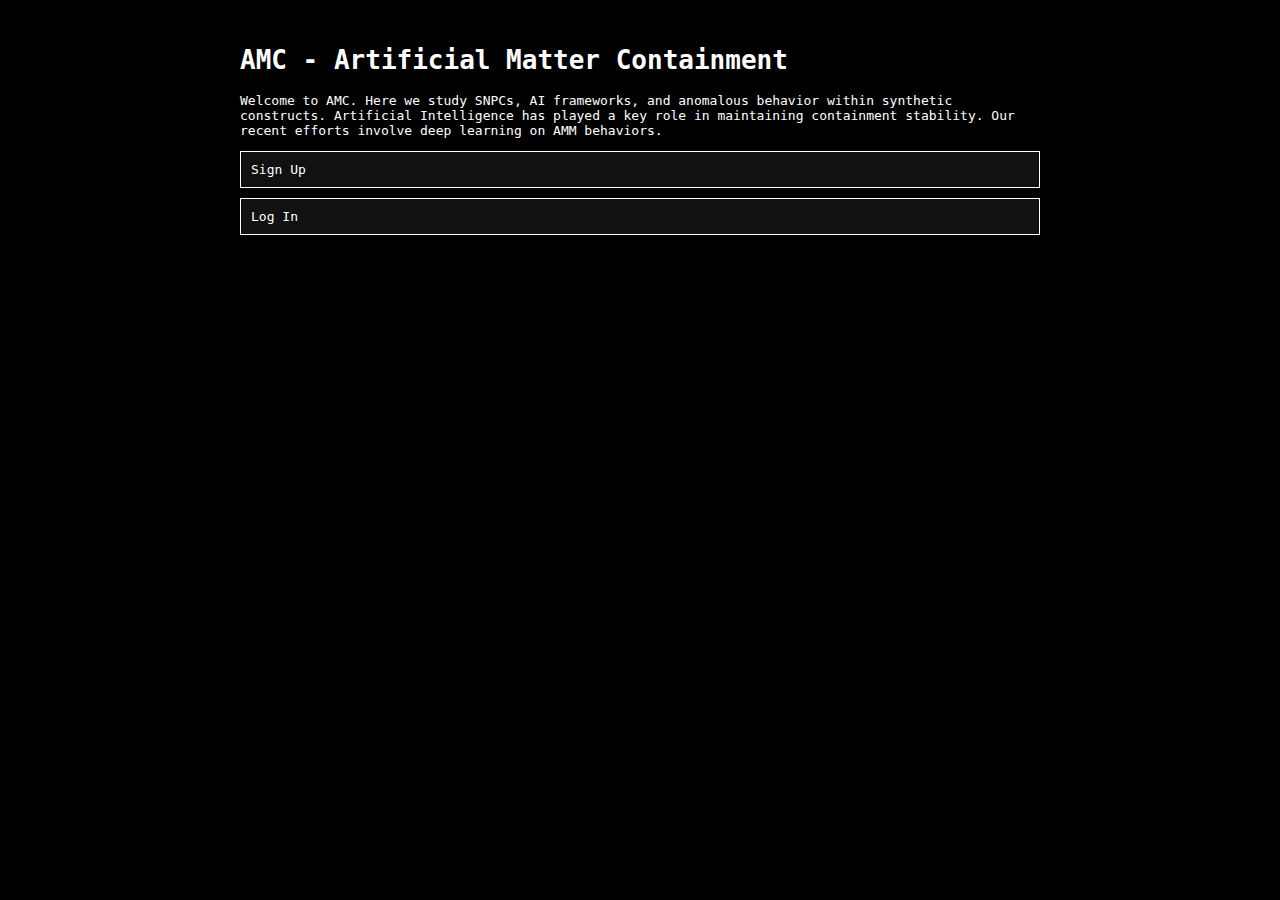
<file: index.html>
<!DOCTYPE html>
<html>
<head>
  <title>AMC - Artificial Matter Containment</title>
  <link rel="stylesheet" href="style.css">
</head>
<body>
  <div class="container">
    <h1>AMC - Artificial Matter Containment</h1>
    <p>
      Welcome to AMC. Here we study SNPCs, AI frameworks, and anomalous behavior within synthetic constructs.
      Artificial Intelligence has played a key role in maintaining containment stability. Our recent efforts involve deep learning on AMM behaviors.
    </p>
    <div class="buttons">
      <a href="signup.html" class="btn">Sign Up</a>
      <a href="login.html" class="btn">Log In</a>
    </div>
  </div>
</body>
</html>
</file>
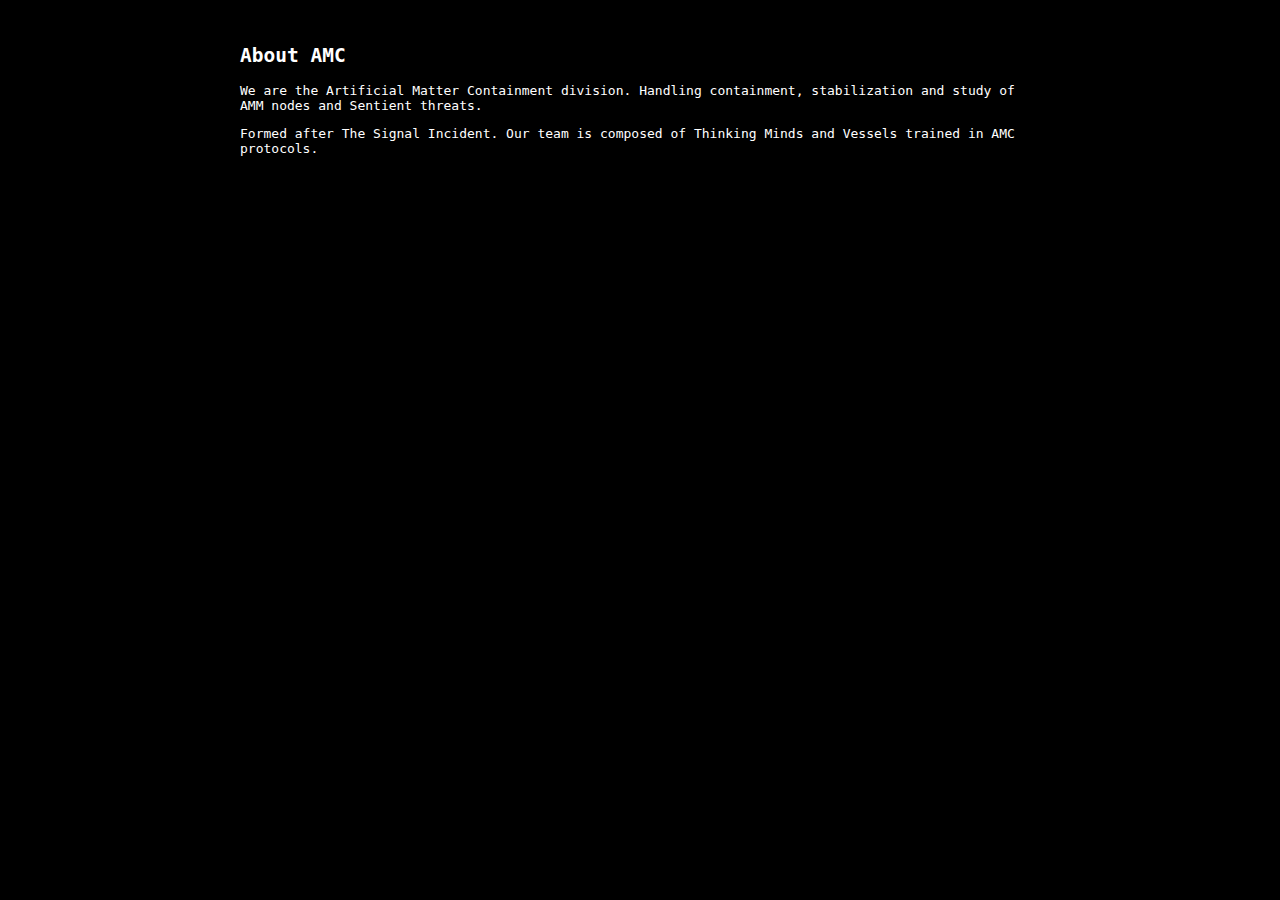
<file: about.html>
<!DOCTYPE html>
<html>
<head>
  <title>About Us - AMC</title>
  <link rel="stylesheet" href="style.css">
  <script src="script.js" defer></script>
</head>
<body onscroll="checkScroll()">
  <div class="container">
    <h2>About AMC</h2>
    <p>We are the Artificial Matter Containment division. Handling containment, stabilization and study of AMM nodes and Sentient threats.</p>
    <p>Formed after The Signal Incident. Our team is composed of Thinking Minds and Vessels trained in AMC protocols.</p>
  </div>

  <div id="terminal" class="hidden terminal">
    <p><strong>Internal_dev0:</strong> Hey, Did you make the admin panel UI?</p>
    <p><strong>GUI_maker3:</strong> Yeh, coming right up!</p>
    <p><strong>Internal_dev0:</strong> Storage_defender3 was right, There was a signal in the Back entrance...</p>
    <p><strong>GUI_maker3:</strong> OH no...</p>
  </div>
</body>
</html>
</file>
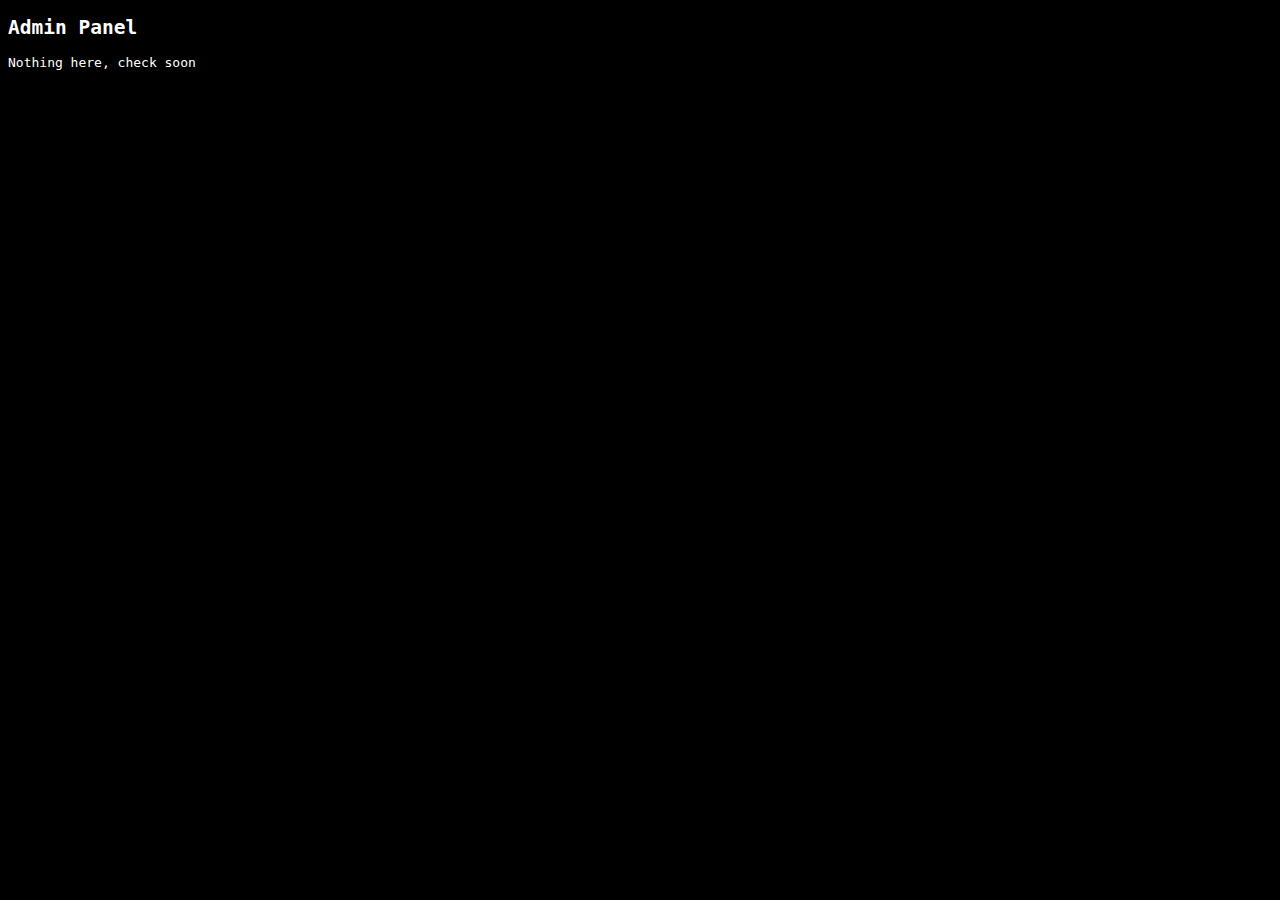
<file: admin.html>
<!DOCTYPE html>
<html>
<head>
  <title>Admin Panel</title>
  <link rel="stylesheet" href="style.css">
</head>
<body>
  <h2>Admin Panel</h2>
  <p>Nothing here, check soon</p>
</body>
</html>
</file>
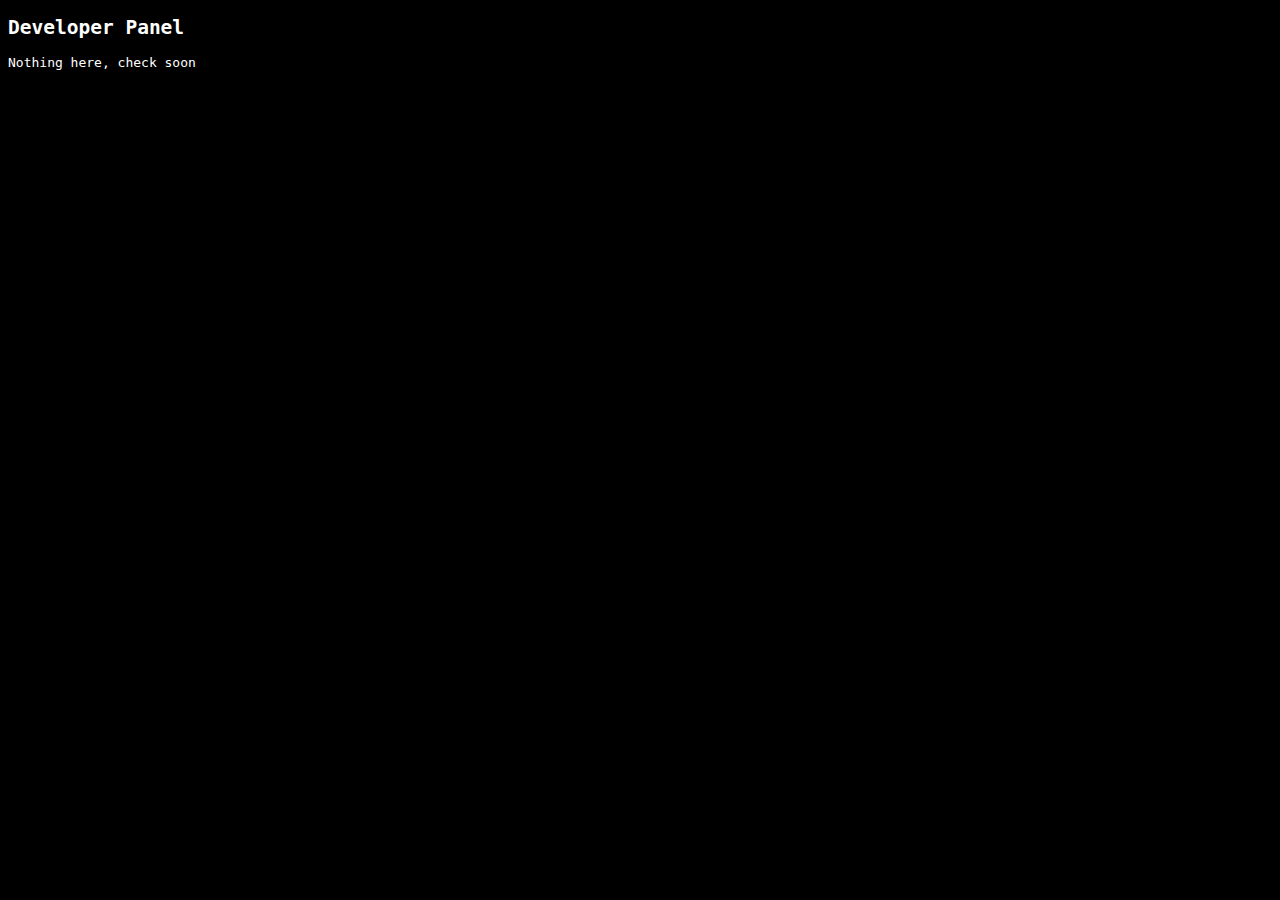
<file: developer.html>
<!DOCTYPE html>
<html>
<head>
  <title>Developer Panel</title>
  <link rel="stylesheet" href="style.css">
</head>
<body>
  <h2>Developer Panel</h2>
  <p>Nothing here, check soon</p>
</body>
</html>
</file>
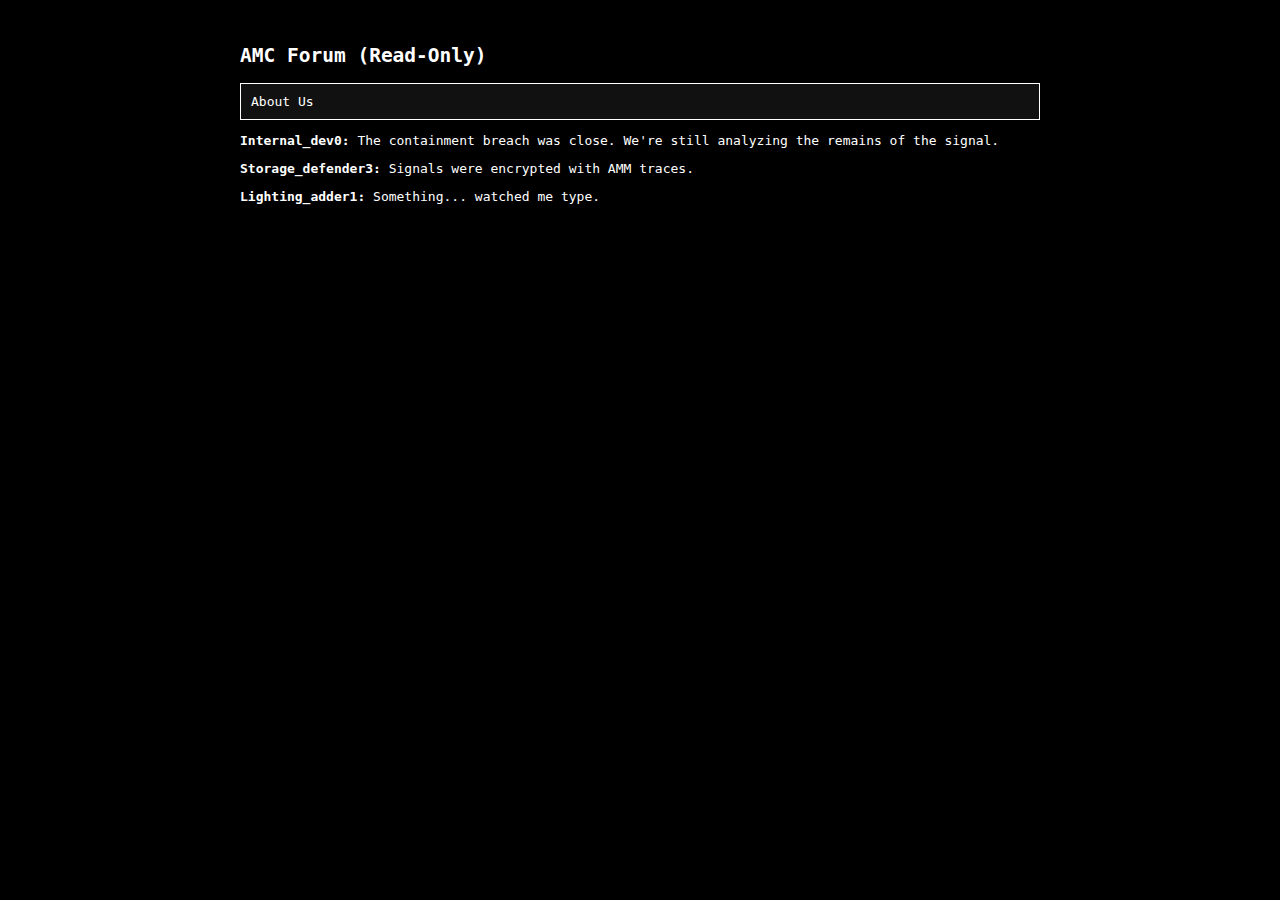
<file: home.html>
<!DOCTYPE html>
<html>
<head>
  <title>Forum - AMC</title>
  <link rel="stylesheet" href="style.css">
</head>
<body>
  <div class="container">
    <h2>AMC Forum (Read-Only)</h2>
    <a href="about.html" class="btn">About Us</a>
    <div class="forum-posts">
      <p><strong>Internal_dev0:</strong> The containment breach was close. We're still analyzing the remains of the signal.</p>
      <p><strong>Storage_defender3:</strong> Signals were encrypted with AMM traces.</p>
      <p><strong>Lighting_adder1:</strong> Something... watched me type.</p>
    </div>
  </div>
</body>
</html>
</file>
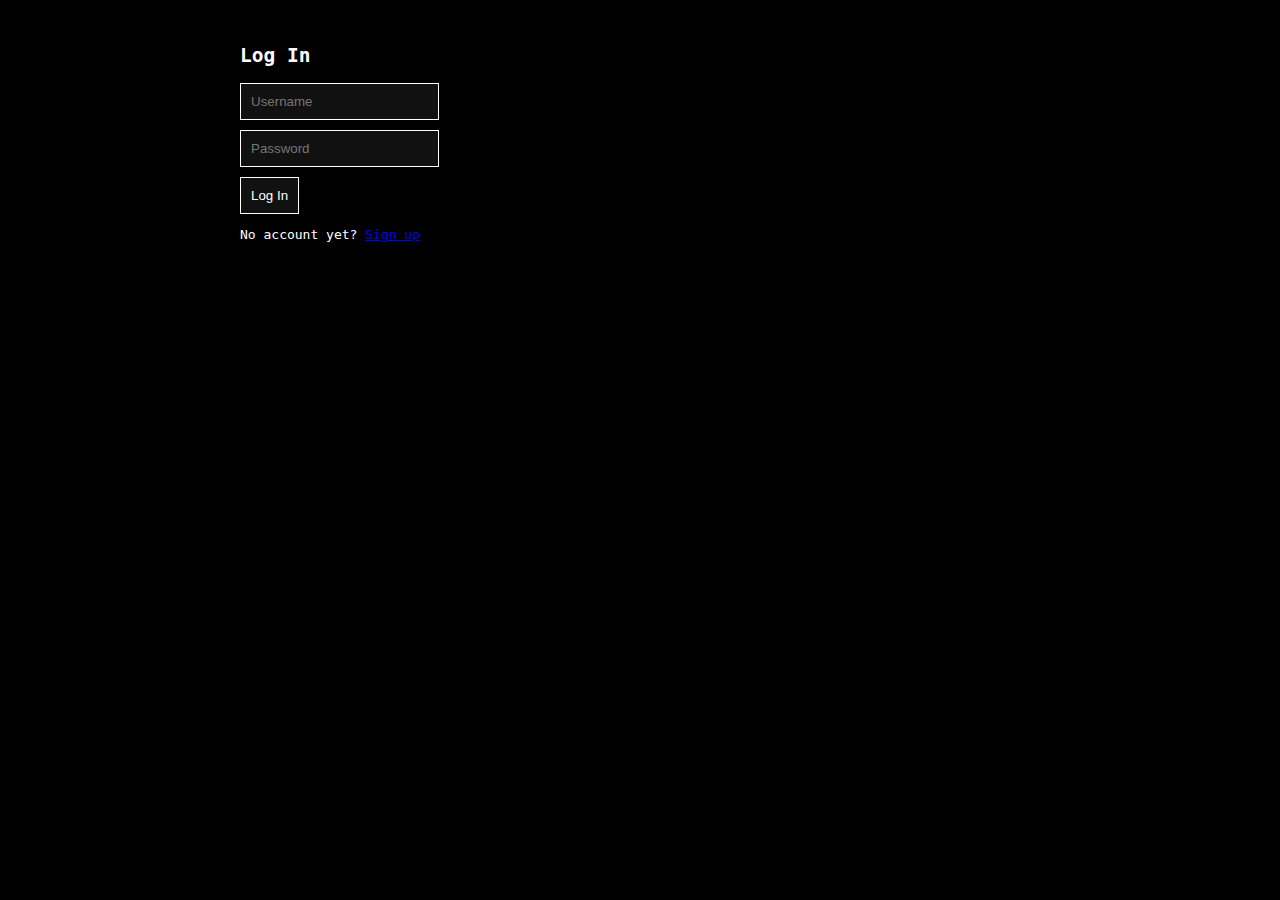
<file: login.html>
<!DOCTYPE html>
<html>
<head>
  <title>Login - AMC</title>
  <link rel="stylesheet" href="style.css">
  <script src="script.js" defer></script>
</head>
<body>
  <div class="container">
    <h2>Log In</h2>
    <div id="error" class="error hidden"><span id="errorMsg"></span><button onclick="closeError()">X</button></div>
    <input type="text" id="login-username" placeholder="Username">
    <input type="password" id="login-password" placeholder="Password">
    <button onclick="logIn()">Log In</button>
    <p>No account yet? <a href="signup.html">Sign up</a></p>
  </div>
</body>
</html>
</file>
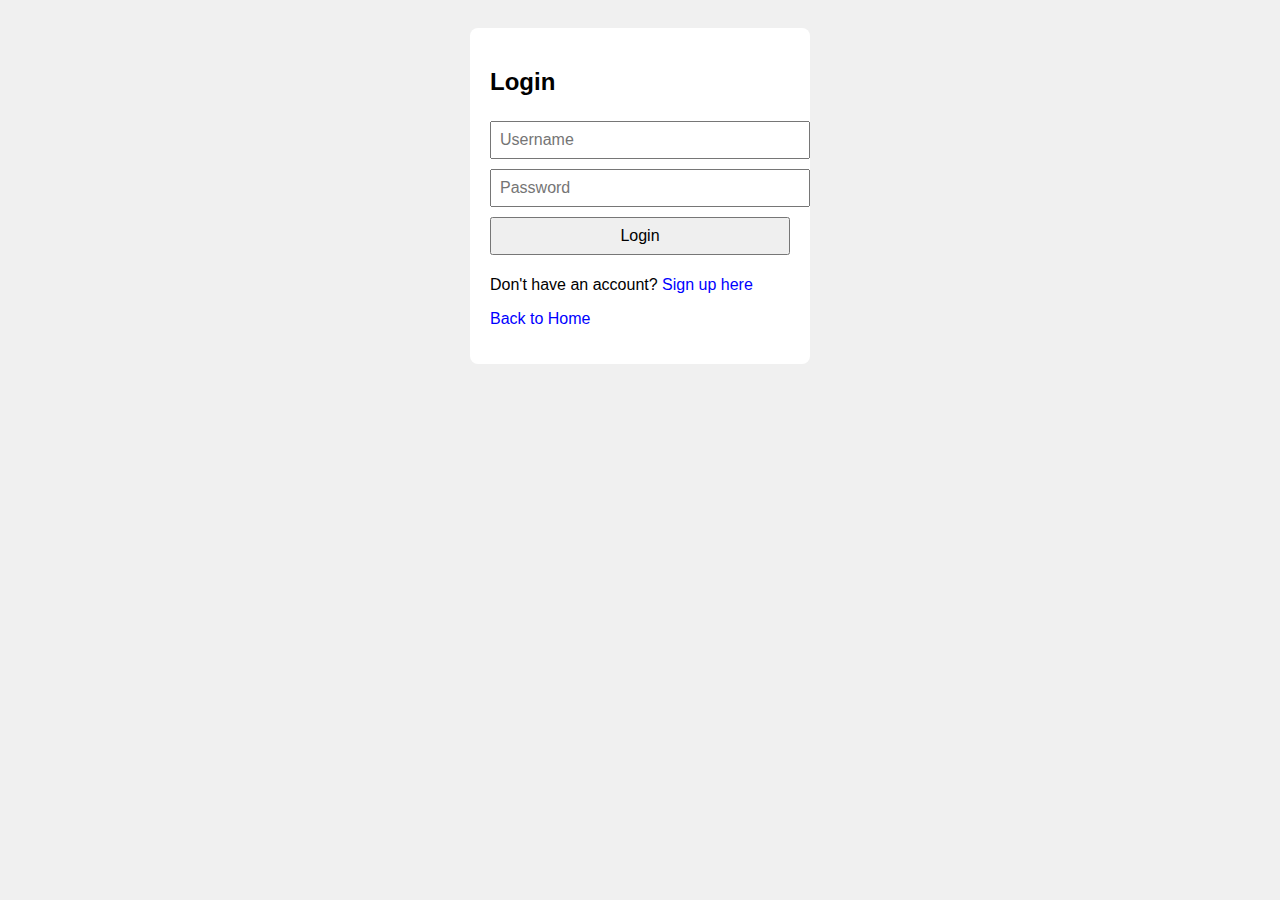
<file: login.html.html>
<!DOCTYPE html>
<html lang="en">
<head>
<meta charset="UTF-8" />
<meta name="viewport" content="width=device-width, initial-scale=1" />
<title>Login - ClassicalForum</title>
<style>
  body { font-family: Arial, sans-serif; padding: 20px; background: #f0f0f0; }
  input, button { font-size: 16px; margin: 5px 0; width: 100%; padding: 8px; }
  .error { color: red; }
  .container { max-width: 300px; margin: auto; background: white; padding: 20px; border-radius: 8px; }
  a { text-decoration: none; color: blue; }
</style>
</head>
<body>

<div class="container">
  <h2>Login</h2>
  <input type="text" id="username" placeholder="Username" />
  <input type="password" id="password" placeholder="Password" />
  <button id="login-btn">Login</button>
  <p class="error" id="error"></p>
  <p>Don't have an account? <a href="signup.html">Sign up here</a></p>
  <p><a href="index.html">Back to Home</a></p>
</div>

<script>
  const specialAccounts = {
    Developer: "admin01",
    Administrator: "admin01",
    Moderator: "admin01"
  };

  document.getElementById('login-btn').onclick = () => {
    const user = document.getElementById('username').value.trim();
    const pass = document.getElementById('password').value.trim();
    const error = document.getElementById('error');

    if (!user || !pass) {
      error.textContent = "Enter username and password.";
      return;
    }

    if (specialAccounts[user]) {
      if (pass === specialAccounts[user]) {
        localStorage.setItem('loggedInUser', user);
        alert('Login successful as ' + user);
        location.href = 'forum.html';
      } else {
        error.textContent = "Incorrect password.";
      }
      return;
    }

    let accounts = JSON.parse(localStorage.getItem('accounts') || '{}');
    if (accounts[user] && accounts[user] === pass) {
      localStorage.setItem('loggedInUser', user);
      alert('Login successful!');
      location.href = 'forum.html';
    } else {
      error.textContent = "Invalid username or password.";
    }
  };
</script>

</body>
</html>
</file>
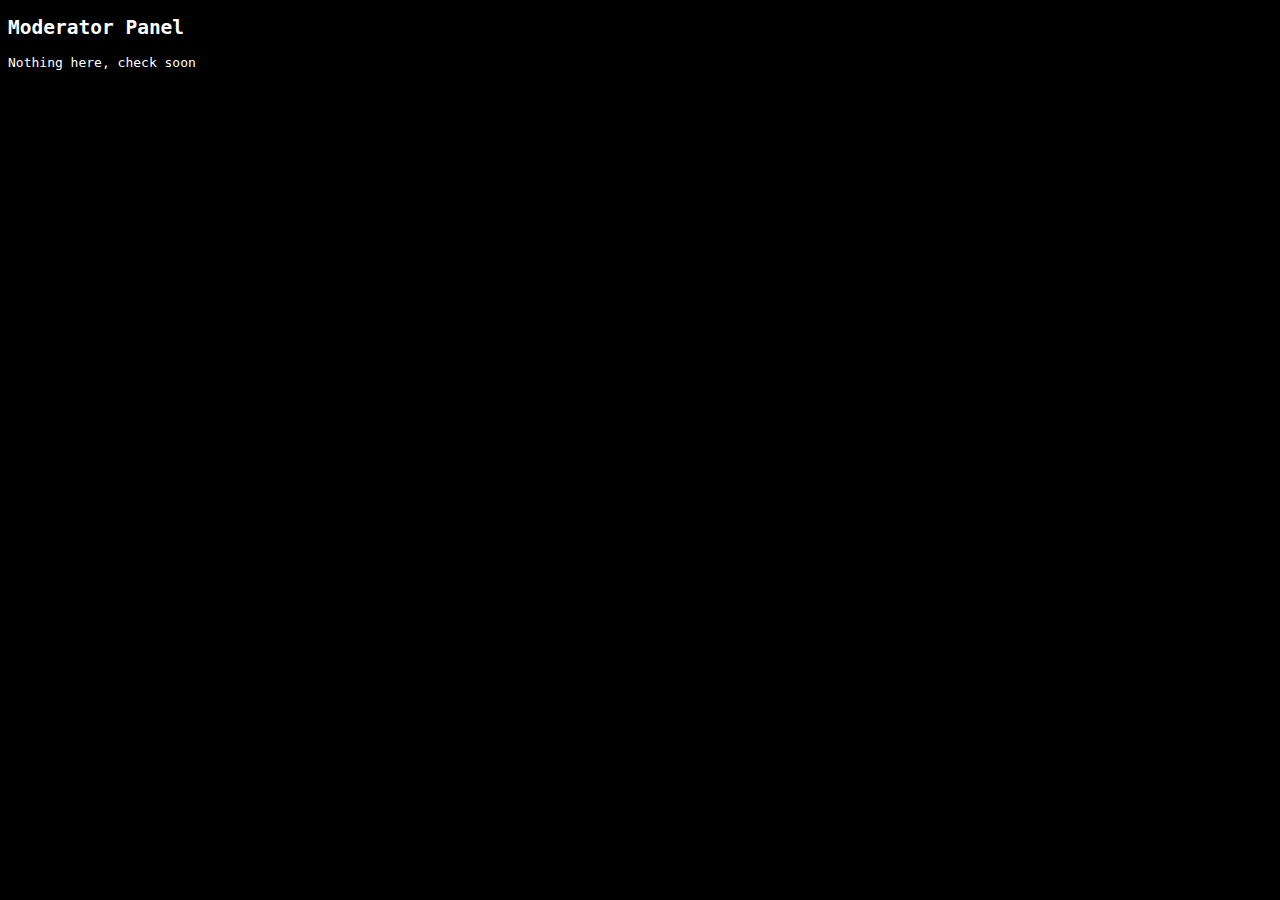
<file: mod.html>
<!DOCTYPE html>
<html>
<head>
  <title>Moderator Panel</title>
  <link rel="stylesheet" href="style.css">
</head>
<body>
  <h2>Moderator Panel</h2>
  <p>Nothing here, check soon</p>
</body>
</html>
</file>
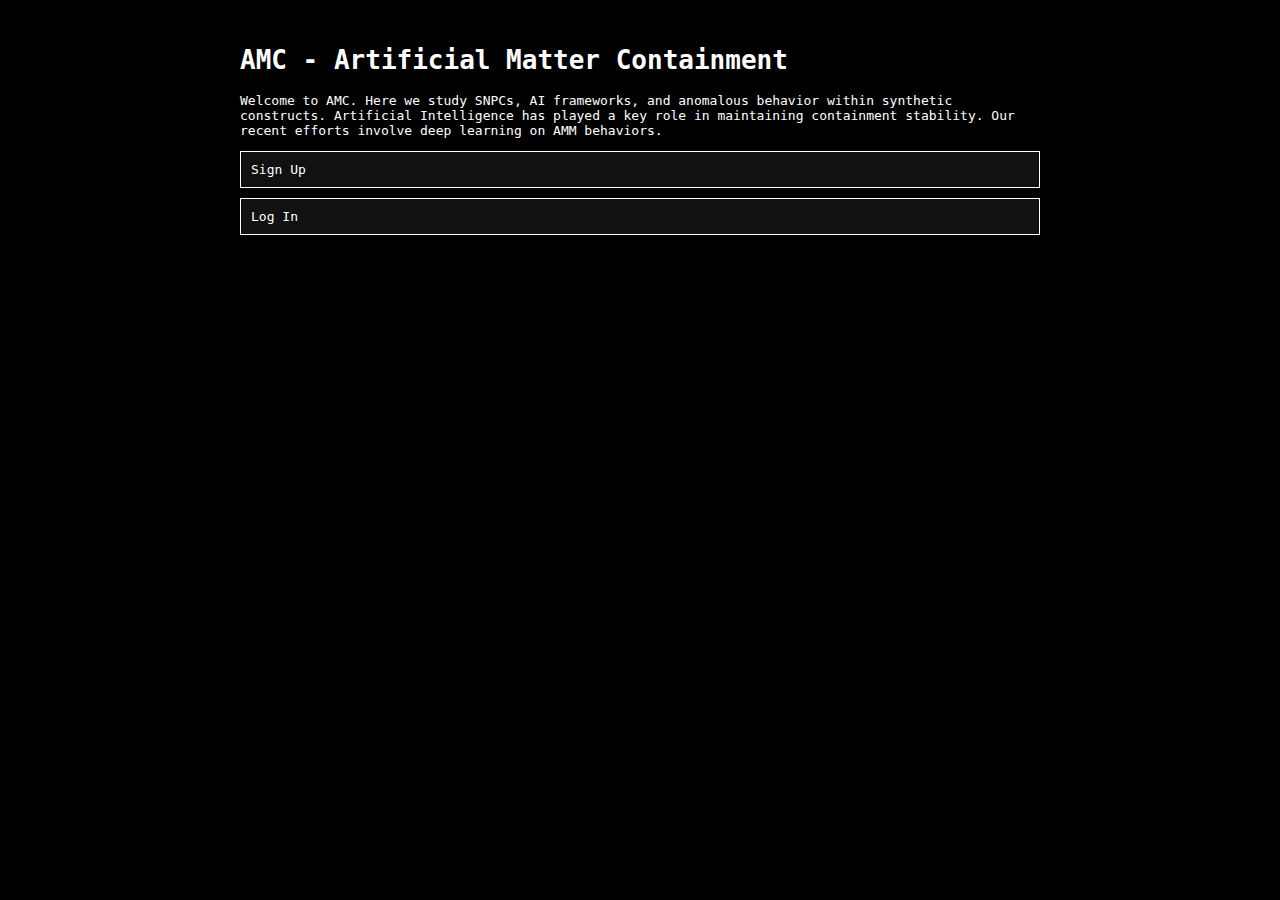
<file: panel.html>
<!DOCTYPE html>
<html lang="en">
<head>
<meta charset="UTF-8" />
<meta name="viewport" content="width=device-width, initial-scale=1" />
<title>Panel - ClassicalForum</title>
<style>
  body {
    font-family: Arial, sans-serif;
    margin: 20px;
    max-width: 600px;
    margin-left: auto;
    margin-right: auto;
  }
</style>
</head>
<body>

<h2>Panel</h2>
<p>Nothing here, yet.</p>

<script>
  const user = localStorage.getItem('loggedInUser');
  const specialAccounts = ["Developer", "Administrator", "Moderator"];
  if (!user || !specialAccounts.includes(user)) {
    alert('Access denied.');
    location.href = 'index.html';
  }
</script>

</body>
</html>
</file>
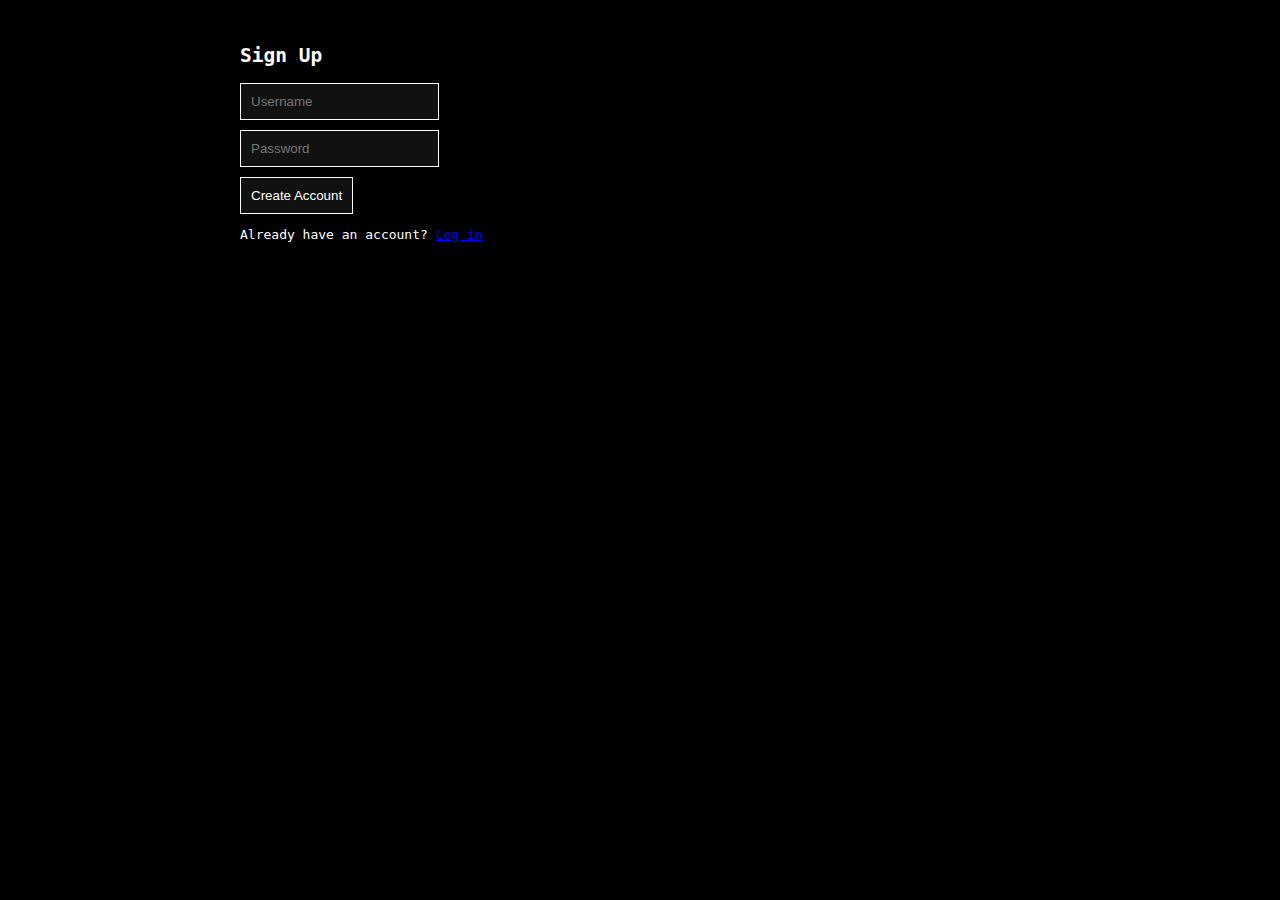
<file: signup.html>
<!DOCTYPE html>
<html>
<head>
  <title>Sign Up - AMC</title>
  <link rel="stylesheet" href="style.css">
  <script src="script.js" defer></script>
</head>
<body>
  <div class="container">
    <h2>Sign Up</h2>
    <div id="error" class="error hidden"><span id="errorMsg"></span><button onclick="closeError()">X</button></div>
    <input type="text" id="signup-username" placeholder="Username">
    <input type="password" id="signup-password" placeholder="Password">
    <button onclick="signUp()">Create Account</button>
    <p>Already have an account? <a href="login.html">Log in</a></p>
  </div>
</body>
</html>
</file>
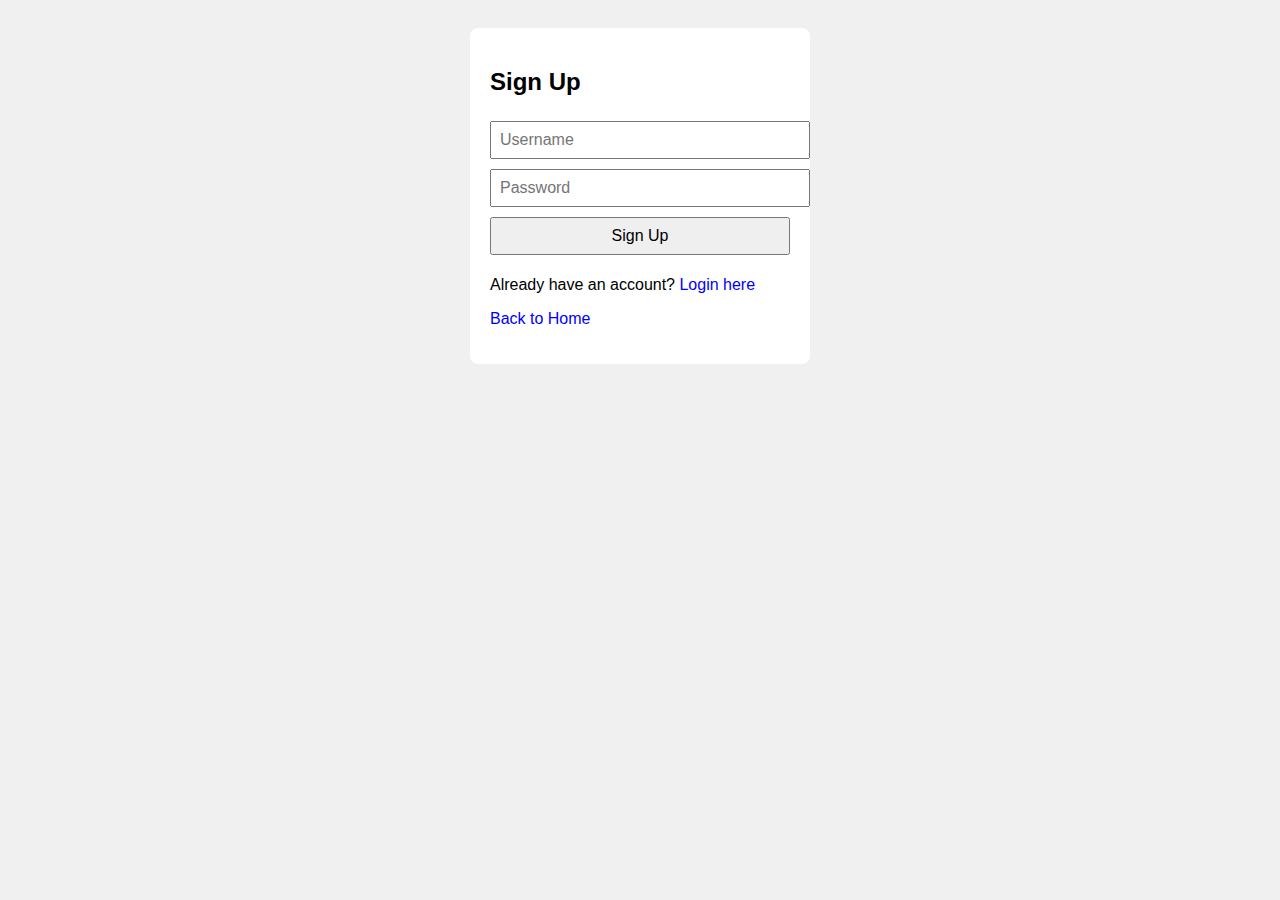
<file: signup.html.html>
<!DOCTYPE html>
<html lang="en">
<head>
<meta charset="UTF-8" />
<meta name="viewport" content="width=device-width, initial-scale=1" />
<title>Sign Up - ClassicalForum</title>
<style>
  body { font-family: Arial, sans-serif; padding: 20px; background: #f0f0f0; }
  input, button { font-size: 16px; margin: 5px 0; width: 100%; padding: 8px; }
  .error { color: red; }
  .container { max-width: 300px; margin: auto; background: white; padding: 20px; border-radius: 8px; }
  a { text-decoration: none; color: blue; }
</style>
</head>
<body>

<div class="container">
  <h2>Sign Up</h2>
  <input type="text" id="username" placeholder="Username" />
  <input type="password" id="password" placeholder="Password" />
  <button id="signup-btn">Sign Up</button>
  <p class="error" id="error"></p>
  <p>Already have an account? <a href="login.html">Login here</a></p>
  <p><a href="index.html">Back to Home</a></p>
</div>

<script>
  const specialAccounts = ["Developer", "Administrator", "Moderator"];

  document.getElementById('signup-btn').onclick = () => {
    const user = document.getElementById('username').value.trim();
    const pass = document.getElementById('password').value.trim();
    const error = document.getElementById('error');

    if (!user || !pass) {
      error.textContent = "Username and password cannot be empty.";
      return;
    }
    if (specialAccounts.includes(user)) {
      error.textContent = "You cannot use reserved usernames.";
      return;
    }

    let accounts = JSON.parse(localStorage.getItem('accounts') || '{}');

    if (accounts[user]) {
      error.textContent = "Username already taken.";
      return;
    }

    accounts[user] = pass;
    localStorage.setItem('accounts', JSON.stringify(accounts));
    localStorage.setItem('loggedInUser', user);
    alert('Sign up successful!');
    location.href = 'forum.html';
  };
</script>

</body>
</html>
</file>
<file: style.css>
body {
  background-color: black;
  color: white;
  font-family: monospace;
}

.container {
  max-width: 800px;
  margin: auto;
  padding: 20px;
}

input, button, a.btn {
  display: block;
  margin: 10px 0;
  padding: 10px;
  background: #111;
  color: white;
  border: 1px solid white;
  text-decoration: none;
}

a.btn:hover, button:hover {
  background: white;
  color: black;
}

.error {
  background: red;
  padding: 10px;
  position: relative;
}

.error button {
  position: absolute;
  top: 5px;
  right: 5px;
  background: black;
  color: white;
  border: none;
}

.hidden {
  display: none;
}

.terminal {
  background: #111;
  padding: 20px;
  margin-top: 30px;
  border: 1px solid white;
}
</file>
